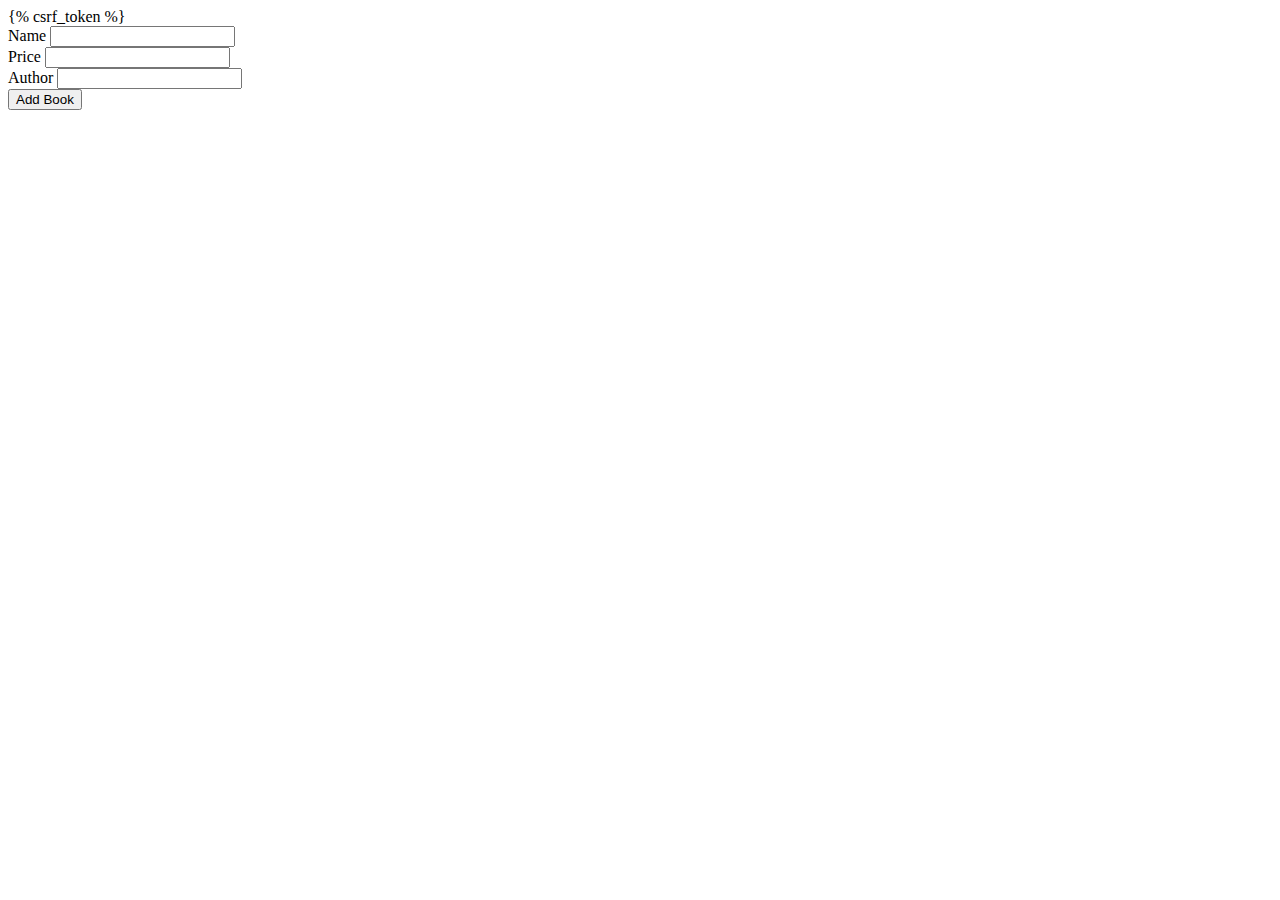
<file: Django_CRUD_Project/templates/add_book.html>
<!DOCTYPE html>
<html lang="en">
<head>
    <meta charset="UTF-8">
    <title>Title</title>
</head>
<body>


<form action="/add_book/create/" method="POST">
    {% csrf_token %}
  <div class="form-group">
    <label for="exampleInputEmail1">Name</label>
    <input type="text" class="form-control" name="name" aria-describedby="emailHelp">

  </div>
  <div class="form-group">
    <label for="exampleInputPassword1">Price</label>
    <input type="text" class="form-control" name="price">
  </div>
  <div class="form-group form-check">
       <label class="form-check-label" for="exampleCheck1">Author</label>
    <input type="text" class="form-check-input" name="author">

  </div>
  <button type="submit" class="btn btn-primary">Add Book</button>
</form>


</body>
</html>
</file>
